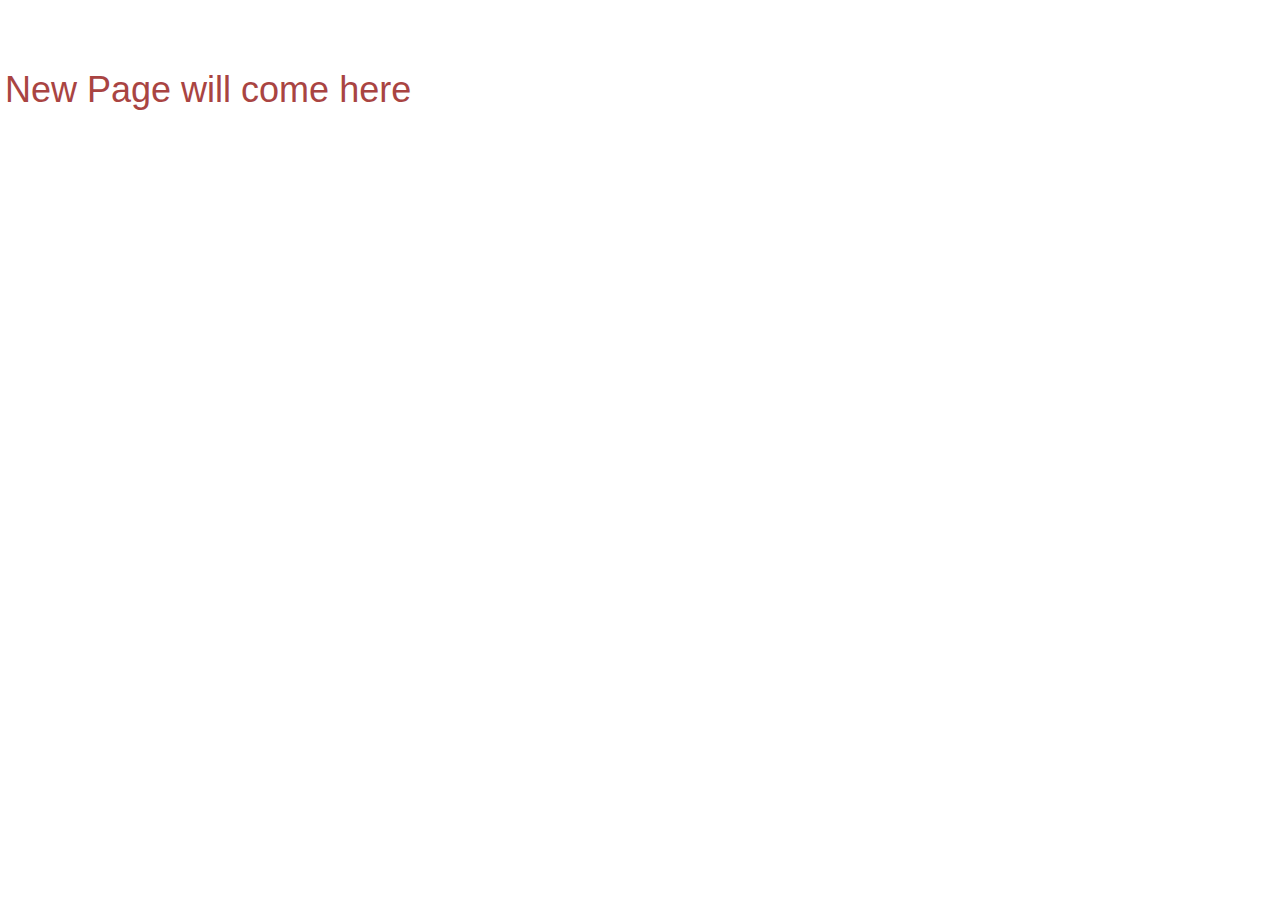
<file: Portfolio/index2.html>
<!DOCTYPE html>
<html lang="en">
<head>
  <meta charset="utf-8">
  <title>OFFLlNE's Portfolio</title>
  <meta name="viewport" content="width=device-width, initial-scale=1.0, minimum-scale=1.0, maximum-scale=1.0, user-scalable=no">
  <link rel="stylesheet" media="screen" href="css/style.css">
</head>
<body>







</div>
  <h1 class="text-danger">New Page will come here</h1>
</div>




















<!-- Latest compiled and minified CSS -->
<link rel="stylesheet" href="https://maxcdn.bootstrapcdn.com/bootstrap/3.3.7/css/bootstrap.min.css" integrity="sha384-BVYiiSIFeK1dGmJRAkycuHAHRg32OmUcww7on3RYdg4Va+PmSTsz/K68vbdEjh4u" crossorigin="anonymous">


    
  </body>
</html>
</file>
<file: Portfolio/css/style.css>
/* ---- reset ---- */ 
body{
  margin:0;
  font:normal 75% Arial, Helvetica;
  /*background-color:#191919;*/
}

canvas{
  display:block;
  vertical-align: bottom; 
}

/*
My Main colors 
dark: #191919;
light:#DFE2DB;
target:#660099;
background/white:#FFFFFF;
*/
/* ---- particles.js container ---- */ 
#particles-js{
  height:100vh;
  width: 100%;
  background-color: #191919;
  background-image: url("");
  background-repeat: no-repeat;
  background-size: cover;
  background-position: 50% 50%; 
  z-index: -1;
} 
/* ---- stats.js ---- */ 
.count-particles{
  background: #000022;
  position: absolute;
  top: 48px;
  left: 0;
  width: 80px;
  color: #13E8E9;
  font-size: .8em;
  text-align: left;
  text-indent: 4px;
  line-height: 14px;
  padding-bottom: 2px;
  font-family: Helvetica, Arial;
  font-weight: bold; 
} 

.js-count-particles{
  font-size: 1.1em; 
} 

#stats, .count-particles{
  -webkit-user-select: none;
  margin-top: 5px;
  margin-left: 5px; 
}

#stats{
  border-radius: 3px 3px 0 0;
  overflow: hidden;
}

.count-particles{
  border-radius: 0 0 3px 3px;
}

.myPanel {
  font-family: 'Roboto';
  font-size: 1.3em;
  position: absolute;
  width: 200px;
  height: 200px;
  background: rgba(25,25,25,0.1);
  top: 50%;
  left: 50%;
  margin: -100px 0 0 -100px;
  box-sizing: border-box;
  z-index: 100;
  text-align:center;
  color:#DFE2DB;
  display: block;
  font-weight: bold;
}

#about, #contact, #portfolio{
	min-height: 100vh;
	background-color: #191919;
  color:#DFE2DB;
}

#menu{
	position:fixed;
	height: 50px;
	width: 100%;
	text-align: right;
	font-size: 30px;
	background-color: rgba(34,34,34,0.5);
	z-index: 101;
	padding-top: 5px;
}

#burgerToggle{
	display: none;
	position:fixed;
	top:15px;
	right: 15px;
	border: 0;
  overflow: hidden;
  background: rgba(255,255,255,.8) url(../images/burger_icon.png) center no-repeat;
  border-radius: 3px;
  background-size: 80%;
  width: 50px;
  height: 50px;
  outline: none;
  transition: all 400ms ease;
}

#burgerToggle.expanded{
	transform: rotate(-90deg);
	background-color: rgba(255,255,255,.3);
}

.menuitem{
	font-size: 30px;
	color:#DFE2DB;
	padding: 10px;
	cursor: pointer;
	text-decoration: none;
}

.menuitem:hover{
	background-color: #191919;
	color: #660099;
	border-radius: 8px;
}

div#contactContainer {
  height:80vh;
  width:100%;
}

div.a, div.b, div.c, div.d ,div.e {
position:relative;
width:100px;
font-size: 7.5em;
}

#about {
  box-sizing: border-box;
  background:#ffc600;
  font-family:'Roboto';
  font-size: 1.5vw;
  font-weight: 200;
  overflow: hidden;
}
    
*, *:before, *:after {
  box-sizing: inherit;
}

.panels {
  min-height:100vh;
  display: flex;
  overflow: hidden;
}

.panel {
  background:#6B0F9C;
  box-shadow:inset 0 0 0 5px rgba(255,255,255,0.1);
  color:white;
  cursor:pointer;
  text-align: center;
  align-items:center;
  transition:
    font-size 0.7s cubic-bezier(0.61,-0.19, 0.7,-0.11),
    flex 0.7s cubic-bezier(0.61,-0.19, 0.7,-0.11),
    background 0.2s;
  font-size: 1.5vw;
  background-size:cover;
  background-position:center;
  flex: 1;
  justify-content: center;
  display: flex;
  flex-direction: column;
}

.panel1 { background-image:url(http://i.imgur.com/2shdwke.jpg); }
.panel2 { background-image:url(http://img.mota.ru/upload/wallpapers/source/2010/11/15/09/01/23162/mota_ru_0111505.jpg); }
.panel3 { background-image:url(https://crossingzebras.com/wp-content/uploads/2016/04/skilltrading.jpg); }
.panel4 { background-image:url(http://wallpapercave.com/wp/qQvdEdD.jpg); }
.panel5 { background-image:url(https://danielphounsavan.files.wordpress.com/2013/10/rain_drops_keep_falling_wallpaper-wide.jpg); }

/* Flex Items */
.panel > * {
  margin:0;
  width: 100%;
  transition:transform 0.5s;
  flex: 1 0 auto;
  display:flex;
  justify-content: center;
  align-items: center;
}

.panel > *:first-child { transform: translateY(-100%); }
.panel.open-active > *:first-child { transform: translateY(0); }
.panel > *:nth-child(2) { transform: translateY(0);}
.panel.open-active > *:nth-child(2) { transform: translateY(200%); }

.panel p {
  text-transform: uppercase;
  font-family:'Roboto';
  text-shadow:0 0 4px rgba(0, 0, 0, 0.72), 0 0 14px rgba(0, 0, 0, 0.45);
  font-size: 1.5em;
}

.panel p:nth-child(2) {
  font-size: 2em;
}

.panel.open {
  flex: 5;
  font-size:1.5em;
}

.grid{
  padding:0;  
  list-style: none;
  max-width: 90%;
  margin-top: 20px;
  justify-content: space-around;
  margin: 0 auto;
}

ul {
    -moz-column-count: 2;
    -moz-column-gap: 20px;
    -webkit-column-count: 2;
    -webkit-column-gap: 20px;
    column-count: 2;
    column-gap: 20px;
}

#portfolio img{
    max-width: 100%;
    height: auto;
    display: block;
    vertical-align: middle;
    padding:10px;
}

h1{
  margin:0;
  padding:50px 5px 5px 5px;
  font-size: 50px;
}



@media screen and (max-width: 1250px) {
  ul {
      -moz-column-count: 1;
      -moz-column-gap: 5px;
      -webkit-column-count: 1;
      -webkit-column-gap: 5px;
      column-count: 1;
      column-gap: 5px;
  }
}

@media screen and (max-width: 580px) {
	#menu{
		background-color: rgba(34,34,34,0);
	}

	#burgerToggle{
		display: block;
	}

  .hidden{
    display:block;
  }

  .menuitem{
    display:none;
    width: 100%;
	  text-align: center;
  }

  .notHidden{
	display:block;
	background-color: rgba(34,34,34,0.5);
  }

  .paddedH{
  padding-top: 5px;
  font-size: 16px;
  }

  div.a, div.b, div.c, div.d ,div.e {
    position:relative;
    width:50px;
  }

  .smallLogo{
    width: 50px;
  }  
}
</file>
